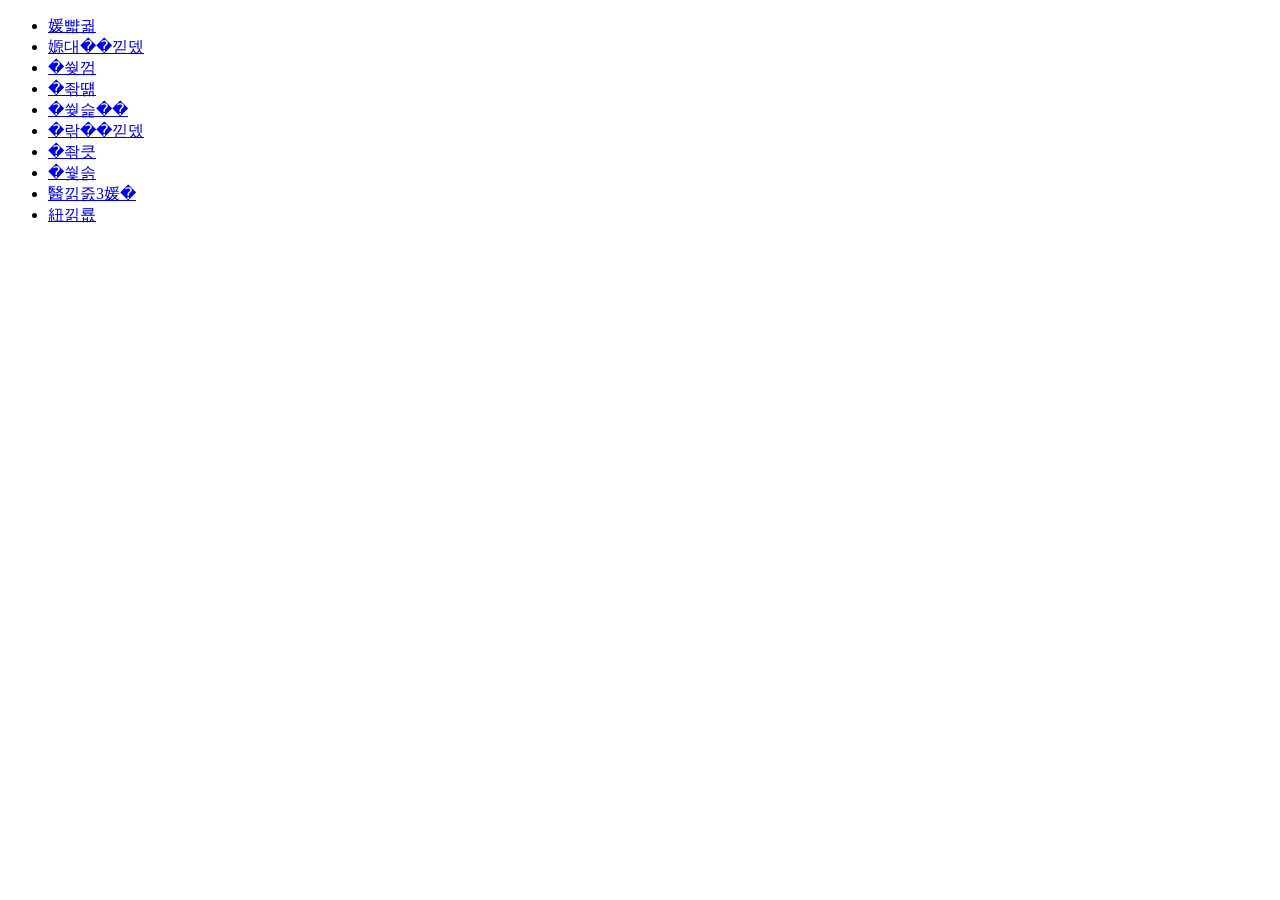
<file: subway/static/left_menu.html>
<!DOCTYPE html>
<html>
<head>
    <meta charset="euc-kr" />
</head>
<body>
    <ul>
        <li><a href="./index1.html">강남</a></li>
        <li><a href="./index2.html">건대입구</a></li>
        <li><a href="./index3.html">시청</a></li>
        <li><a href="./index4.html">잠실</a></li>
        <li><a href="./index5.html">서울역</a></li>
        <li><a href="./index6.html">홍대입구</a></li>
        <li><a href="./index7.html">신촌</a></li>
        <li><a href="./index8.html">혜화</a></li>
        <li><a href="./index9.html">종로3가</a></li>
        <li><a href="./index10.html">명동</a></li>
    </ul>
</body>
</html>
</file>
